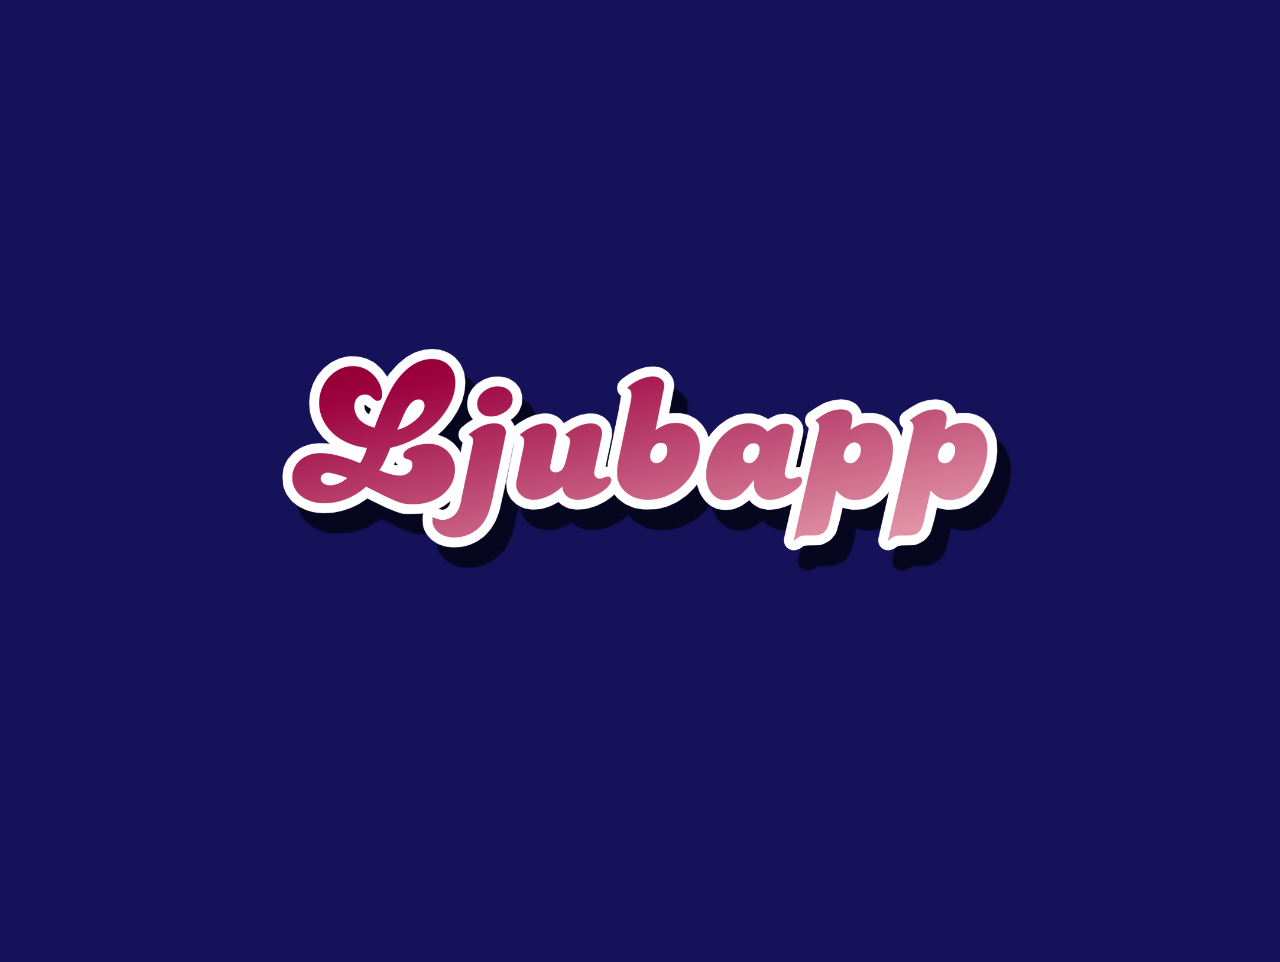
<file: index.html>
<!DOCTYPE html>
<html lang="en">
<head>
  <meta charset="UTF-8" />
  <meta name="viewport" content="width=device-width, initial-scale=1.0">
  <title>Ljubapp</title>
  <style>
    body {
      margin: 0;
      display: flex;
      justify-content: center;
      align-items: center;
      height: 100vh;
      background-color: #151259;
    }
    img {
      max-width: 80%;
      height: auto;
    }
  </style>
  <script>
  setTimeout(() => {
    const userPoints = parseInt(localStorage.getItem("userPoints") || "0");
    if (userPoints > 0) {
      window.location.href = "navigation.html"; // user has already played
    } else {
      window.location.href = "next.html"; // first time playing
    }
  }, 5000);
  </script>
</head>
<body>
  <img src="assets/ljubapp-logo.png" alt="Ljubapp Logo">
</body>
</html>
</file>
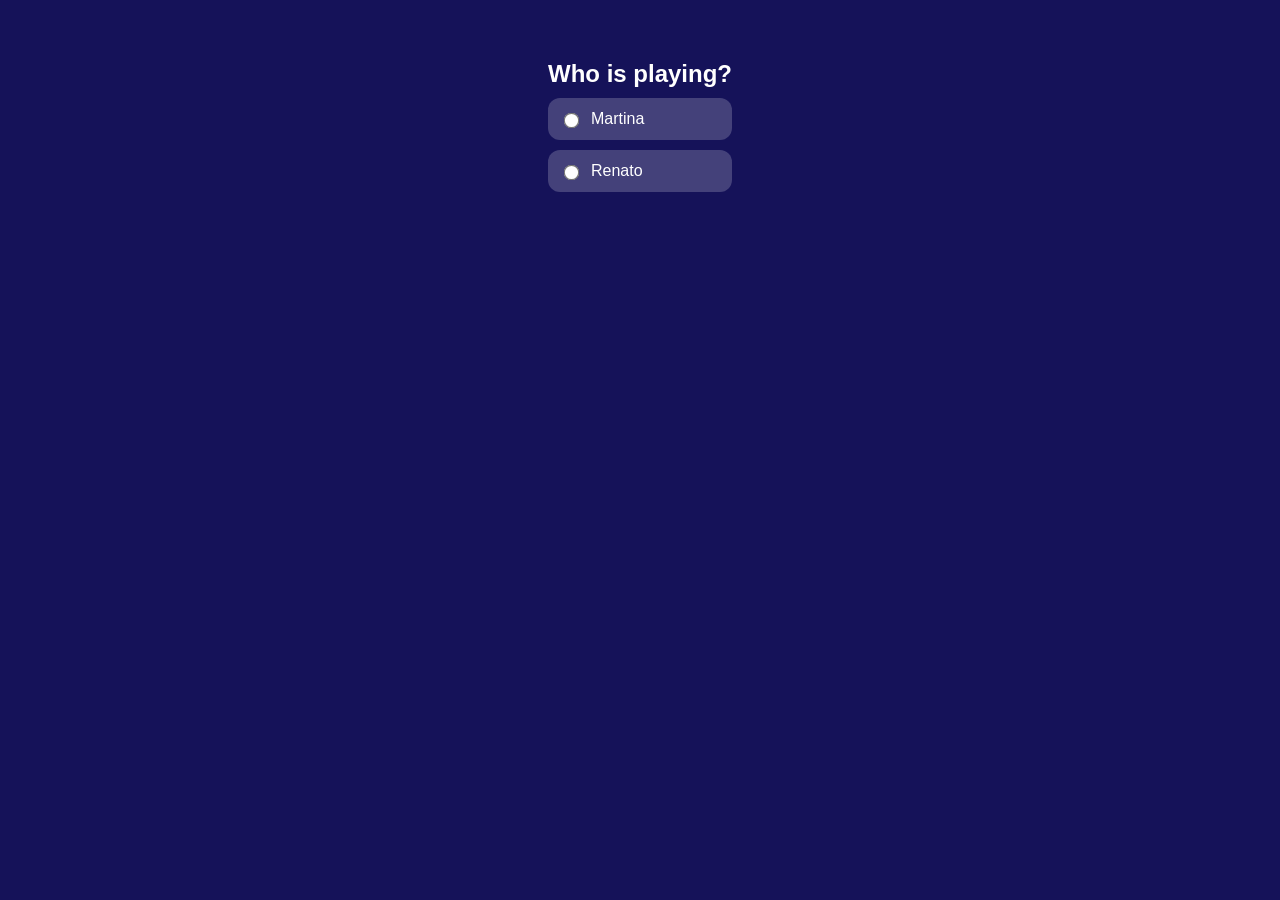
<file: navigation.html>
<!DOCTYPE html>
<html lang="en">
<head>
  <meta charset="UTF-8" />
  <meta name="viewport" content="width=device-width, initial-scale=1.0" />
  <title>Ljubapp - Navigation</title>
  <style>
    body {
      background-color: #151259;
      color: white;
      font-family: "Poppins", sans-serif;
      display: flex;
      flex-direction: column;
      align-items: center;
      justify-content: flex-start;
      margin: 0;
      min-height: 100vh;
      box-sizing: border-box;
      padding: 40px 20px 20px;
      overflow-x: hidden;
      text-align: center;
    }

    .logo {
      width: 120px;
      height: auto;
      margin-bottom: 0.5rem;
    }

    .description {
      max-width: 480px;
      font-size: 1rem;
      opacity: 0.9;
      margin-bottom: 2rem;
      line-height: 1.5;
    }

    .tile {
      background-color: white;
      color: #151259;
      display: flex;
      justify-content: space-between;
      align-items: center;
      width: 100%;
      max-width: 500px;
      padding: 1.2rem 1.4rem;
      border-radius: 20px;
      font-size: 1.1rem;
      font-weight: 600;
      cursor: pointer;
      transition: all 0.25s ease;
      box-shadow: 0 4px 10px rgba(0, 0, 0, 0.15);
      text-decoration: none;
      margin-bottom: 1rem;
      box-sizing: border-box;
    }

    .tile:hover {
      transform: scale(1.02);
      box-shadow: 0 6px 14px rgba(0, 0, 0, 0.25);
    }

    .arrow {
      font-size: 1.3rem;
      margin-left: 1rem;
      transition: transform 0.2s ease;
    }

    .tile:hover .arrow {
      transform: translateX(5px);
    }

    footer {
      margin-top: auto;
      font-size: 0.8rem;
      opacity: 0.7;
      text-align: center;
      padding-top: 2rem;
    }

    /* --- PLAYER SELECTION --- */
    .player-option {
      display: flex;
      align-items: center;
      justify-content: flex-start;
      gap: 10px;
      background-color: rgba(255, 255, 255, 0.2);
      padding: 12px;
      border-radius: 12px;
      margin: 10px 0;
      cursor: pointer;
      transition: all 0.2s ease;
      text-align: left;
      max-width: 300px;
      margin-left: auto;
      margin-right: auto;
    }

    .player-option input[type="radio"] {
      accent-color: #151259;
      transform: scale(1.2);
    }

    .player-option.selected {
      background-color: white;
      color: #151259;
    }

    button {
      margin-top: 30px;
      background-color: white;
      color: #151259;
      padding: 12px 25px;
      border: none;
      border-radius: 8px;
      font-weight: bold;
      cursor: pointer;
      transition: transform 0.1s ease;
    }

    button:hover {
      transform: scale(1.05);
    }

  </style>
</head>
<body>
  <div id="content"></div>

  <script>
    const playerName = localStorage.getItem('playerName');
    const content = document.getElementById('content');

    // If playerName exists → show navigation
    if (playerName) {
      showNavigation();
    } else {
      askWhoIsPlaying();
    }

    // --- FUNCTIONS ---
    function askWhoIsPlaying() {
      content.innerHTML = `
        <div style="max-width: 500px; margin: 0 auto; text-align: center;">
          <h2 style="margin-bottom: 10px;">Who is playing?</h2>
          <div id="players">
            <div class="player-option" data-player="Martina">
              <input type="radio" name="player" id="martinaRadio">
              <label for="martinaRadio">Martina</label>
            </div>
            <div class="player-option" data-player="Renato">
              <input type="radio" name="player" id="renatoRadio">
              <label for="renatoRadio">Renato</label>
            </div>
          </div>
          <button id="continueBtn" style="display:none;">Continue ➔</button>
        </div>
      `;

      document.querySelectorAll('.player-option').forEach(option => {
        option.addEventListener('click', () => {
          document.querySelectorAll('.player-option').forEach(opt => {
            opt.classList.remove('selected');
            opt.querySelector('input[type="radio"]').checked = false;
          });

          option.classList.add('selected');
          const radio = option.querySelector('input[type="radio"]');
          radio.checked = true;
          const selectedPlayer = option.dataset.player;
          localStorage.setItem('playerName', selectedPlayer);

          const btn = document.getElementById('continueBtn');
          btn.style.display = 'inline-block';
          btn.onclick = showNavigation;
        });
      });
    }

    function showNavigation() {
      const player = localStorage.getItem('playerName') || 'Player';
      const now = new Date();
      const oracleGameUnlockDate = new Date('2025-11-26T17:00:00'); // 26 Nov 2025, 5pm
      const sneakyGameUnlockDate = new Date('2025-11-27T10:00:00'); // 27 Nov 2025, 10am
      const exchangeGameUnlockDate = new Date('2025-11-27T17:00:00'); // 27 Nov 2025, 5pm
      const triviaGameUnlockDate = new Date('2025-11-27T20:00:00'); // 27 Nov 2025, 8pm
      const presentGameUnlockDate = new Date('2025-11-28T13:00:00'); // 28 Nov 2025, 1pm
    
      content.innerHTML = `
        <img src="assets/ljubapp-logo-small.png" alt="Ljubapp Logo" class="logo" />
        <p class="description">
          Welcome back, <strong>${player}</strong>!<br>
          Use this page to navigate through the experiences.
        </p>
    
        <a href="profile/profile.html" class="tile">
          <span>Profile</span>
          <span class="arrow">➔</span>
        </a>
    
        <a href="prizes/prizes.html" class="tile">
          <span>Claim a prize</span>
          <span class="arrow">➔</span>
        </a>
    
        <a href="menu/menu.html" class="tile">
          <span>Menu of the day</span>
          <span class="arrow">➔</span>
        </a>
    
        ${now >= oracleGameUnlockDate ? `
        <a href="oracle/oracle.html" class="tile">
          <span>Oracle Game</span>
          <span class="arrow">➔</span>
        </a>
        ` : ''}
    
        ${now >= sneakyGameUnlockDate ? `
        <a href="sneaky/sneaky.html" class="tile">
          <span>Sneaky Peeky</span>
          <span class="arrow">➔</span>
        </a>
        ` : ''}
    
        ${now >= exchangeGameUnlockDate ? `
        <a href="exchange/exchange.html" class="tile">
          <span>Cultural Exchange</span>
          <span class="arrow">➔</span>
        </a>
        ` : ''}
    
        ${now >= triviaGameUnlockDate ? `
        <a href="trivia/trivia.html" class="tile">
          <span>Trivia Quiz</span>
          <span class="arrow">➔</span>
        </a>
        ` : ''}
    
        ${now >= presentGameUnlockDate ? `
        <a href="present/present.html" class="tile">
          <span>Guess the present</span>
          <span class="arrow">➔</span>
        </a>
        ` : ''}
    
        <footer>Ljubapp © 2025</footer>
      `;
    }
  </script>
</body>
</html>
</file>
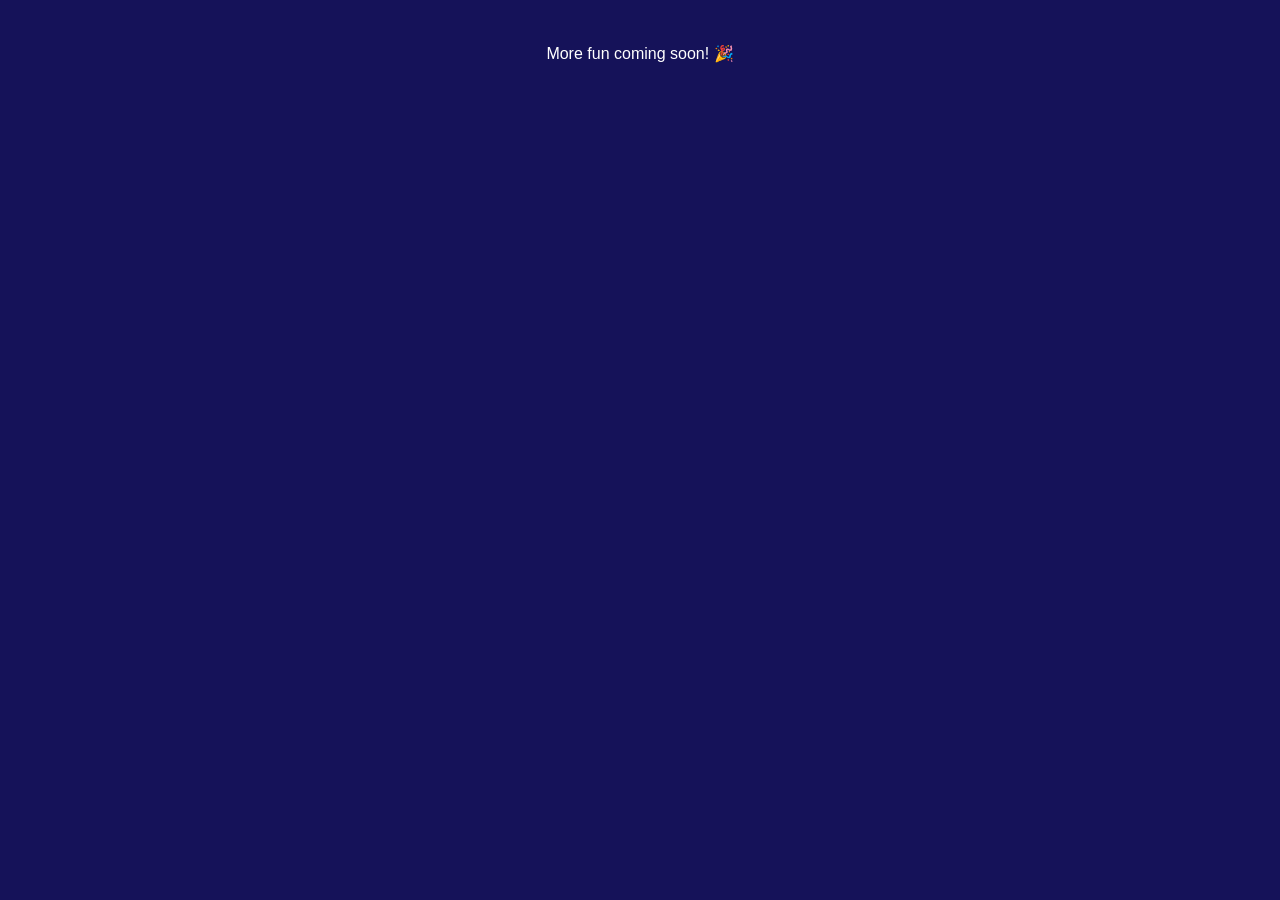
<file: next.html>
<!DOCTYPE html>
<html lang="en">
<head>
  <meta charset="UTF-8">
  <meta name="viewport" content="width=device-width, initial-scale=1.0">
  <title>Ljubapp - Main</title>
  <style>
    body {
      font-family: -apple-system, BlinkMacSystemFont, 'Segoe UI', Roboto, sans-serif;
      text-align: center;
      padding: 20px;
      background-color: #151259;
      color: white;
    }

    #countdown-container {
      display: flex;
      justify-content: center;
      gap: 5px;
      margin-top: 40px;
      padding: 0 5px;
      flex-wrap: nowrap;
      max-width: 95vw;
      margin-left: auto;
      margin-right: auto;
    }
    
    .countdown-box {
      background-color: rgba(255, 255, 255, 0.5);
      border-radius: 12px;
      flex: 1 1 18%;
      min-width: 40px;
      max-width: 100px; /* prevents them from being huge on big screens */
      max-height: 100px; /* keeps squares reasonable */
      aspect-ratio: 1 / 1;
      display: flex;
      flex-direction: column;
      justify-content: center;
      align-items: center;
      font-size: clamp(1em, 3vw, 1.2em); /* slightly tighter scaling */
      font-weight: bold;
      color: #151259;
      padding: 5px;
    }
    
    .countdown-label {
      display: block;
      font-size: 0.6em;
      margin-top: 5px;
      color: white;
      opacity: 0.8;
    }

    #countdown-container {
      max-width: 95vw; /* container will never overflow screen */
      margin: 0 auto;
    }

    img {
      max-width: 80%;
      height: auto;
      margin-top: 40px;
    }

    /* PLAYER TILE STYLE */
    .player-option {
      display: flex;
      align-items: center;
      justify-content: flex-start;
      gap: 10px;
      background-color: rgba(255, 255, 255, 0.2);
      padding: 12px;
      border-radius: 12px;
      margin: 10px 0;
      cursor: pointer;
      transition: all 0.2s ease;
      text-align: left;
      max-width: 300px;
      margin-left: auto;
      margin-right: auto;
    }

    .player-option input[type="radio"] {
      accent-color: #151259;
      transform: scale(1.2);
    }

    .player-option.selected {
      background-color: white;
      color: #151259;
    }

    .description {
      text-align: left;
      max-width: 480px;
      margin: 0 auto;
      line-height: 1.5em;
    }

    button {
      margin-top: 30px;
      background-color: white;
      color: #151259;
      padding: 12px 25px;
      border: none;
      border-radius: 8px;
      font-weight: bold;
      cursor: pointer;
      transition: transform 0.1s ease;
    }

    button:hover {
      transform: scale(1.05);
    }
  </style>
</head>
<body>
  <div id="content"></div>

  <script>
  // ---------- CONFIG ----------
  const travelDay = 26; // 26 November
  const travelStartHour = 6; // 6am
  const travelEndHour = 15; // 3pm
  const targetDate = new Date("2026-03-23T18:00:00+01:00"); // Mar 23 GMT+2
  // Other
  const userPoints = parseInt(localStorage.getItem("userPoints") || "0");

  // ---------- HELPER FUNCTIONS ----------
  function formatNumber(n) {
    return n.toString().padStart(2, '0');
  }

  function showCountdown() {
    const now = new Date();
    let diff = targetDate - now;
    if (diff < 0) diff = 0;

    const days = Math.floor(diff / (1000 * 60 * 60 * 24));
    const hours = Math.floor((diff % (1000 * 60 * 60 * 24)) / (1000 * 60 * 60));
    const minutes = Math.floor((diff % (1000 * 60 * 60)) / (1000 * 60));
    const seconds = Math.floor((diff % (1000 * 60)) / 1000);

    document.getElementById('content').innerHTML = `
      <div style="text-align: center; max-width: 400px; margin: 0 auto;">
        <h2>Hey, you're a bit early!</h2>
        <p>Come back later for endless activities, games and most importantly, heaps of fun!</p>
        <p><strong>Countdown to good food, scratchies and adventures:</strong></p>
      </div>
      <div id="countdown-container">
        <div class="countdown-box">${formatNumber(days)}<span class="countdown-label">Days</span></div>
        <div class="countdown-box">${formatNumber(hours)}<span class="countdown-label">Hours</span></div>
        <div class="countdown-box">${formatNumber(minutes)}<span class="countdown-label">Minutes</span></div>
        <div class="countdown-box">${formatNumber(seconds)}<span class="countdown-label">Seconds</span></div>
      </div>
    `;
  }

function showTraveling() {
  fetch("files/fun-facts.json")
    .then(response => response.json())
    .then(facts => {
      const randomFact = facts[Math.floor(Math.random() * facts.length)];
      document.getElementById('content').innerHTML = `
        <div style="max-width: 500px; margin: 0 auto; text-align: center;">
          <h2 style="font-size: 1.8em; font-weight: bold; margin-bottom: 20px;">
            I'm travelling towards you ✈️🌍❤️
          </h2>
          <img src="assets/traveling.gif" alt="Traveling animation">
          <p style="margin-top: 20px; font-style: italic; font-size: 1em; opacity: 0.9;">
            Fun fact:<br>${randomFact}
          </p>
        </div>
      `;
    })
    .catch(error => {
      console.error("Error loading fun facts:", error);
      document.getElementById('content').innerHTML = `
        <div style="max-width: 500px; margin: 0 auto; text-align: center;">
          <h2 style="font-size: 1.8em; font-weight: bold; margin-bottom: 20px;">
            I'm travelling towards you ✈️🌍❤️
          </h2>
          <img src="assets/traveling.gif" alt="Traveling animation">
        </div>
      `;
    });
}

  function showGroceryGame() {
    const content = document.getElementById('content');
    content.innerHTML = `
      <div style="max-width: 500px; margin: 0 auto; text-align: center;">
        <h2>Let the fun begin 🎉</h2>
        <p class="description">
          The <strong>first challenge</strong> is ready for you! You will have to retrieve a few items before you can finally retreat to your beautiful love nest. That can only mean one thing: <strong>grocery shopping</strong>! 🛒 <br><br> 
          Not your favourite activity... I know. But I heard <strong>you're a competitive one</strong>, right? Here's the deal: <br><br>
          In the next page, you will find the shopping list for the weekend. Your goal is to <strong>find as many items as you can and tick them off the list</strong> before your rival does.
          The player who gets the most items in the cart, <strong>wins</strong>! 🏆 <br><br>
          The prize? My, you're a greedy one... <br>
          For this and each quest that you win, you will collect <strong>points which translate into minutes of scratchies</strong>! <br> The minimum amount of points that you can claim is 10. <br>
          Alternatively, you can decide to exchange those points for a different prize of your choosing - options will vary for each challenge, so be careful! <br><br>
          Curious to find out what's in store for you? All you have to do now is play! 🕹️
        </p>

        <h3 style="margin-top: 40px;">Who is playing?</h3>
        <div id="players">
          <div class="player-option" data-player="Martina">
            <input type="radio" name="player" id="martinaRadio">
            <label for="martinaRadio">Martina</label>
          </div>
          <div class="player-option" data-player="Renato">
            <input type="radio" name="player" id="renatoRadio">
            <label for="renatoRadio">Renato</label>
          </div>
        </div>

        <button id="startGameBtn" style="margin-top: 30px; display: none;">Start the Challenge 🛒</button>
      </div>
    `;

    // Add click listeners to player tiles
    document.querySelectorAll('.player-option').forEach(option => {
      option.addEventListener('click', () => {
        // Remove selection from all
        document.querySelectorAll('.player-option').forEach(opt => {
          opt.classList.remove('selected');
          opt.querySelector('input[type="radio"]').checked = false;
        });

        // Mark this one as selected
        option.classList.add('selected');
        const radio = option.querySelector('input[type="radio"]');
        radio.checked = true;

        // Store selection
        const playerName = option.dataset.player;
        localStorage.setItem('playerName', playerName);

        // Show start button
        const startBtn = document.getElementById('startGameBtn');
        startBtn.style.display = 'inline-block';
        startBtn.onclick = () => {
          window.location.href = 'grocery/grocery.html';
        };
      });
    });
  }

  // ---------- MAIN LOGIC ----------
  function init() {
    const now = new Date();
    const hour = now.getHours();
    const day = now.getDate();
    const month = now.getMonth() + 1;

    const isBeforeTravelDayAndTime = (month < 11 || (month === 11 && day < travelDay) || (month === 11 && day === travelDay && hour < travelStartHour));
    const isTravelDayAndTravelTime = (month === 11 && day === travelDay && hour >= travelStartHour && hour < travelEndHour);
    const isTravelDayPastTravelTime = (month === 11 && day === travelDay && hour >= travelEndHour);

    if (isBeforeTravelDayAndTime) {
      showCountdown();
      setInterval(showCountdown, 1000);
    } else if (isTravelDayAndTravelTime) {
      showTraveling();
    } else if (isTravelDayPastTravelTime) {
      showGroceryGame();
    } else {
      document.getElementById('content').innerHTML = "<p>More fun coming soon! 🎉</p>";
    }
  }

  // Prevent back navigation
  history.pushState(null, null, location.href);
  window.onpopstate = () => history.go(1);
  
  // Check if user already played grocery game
  if (userPoints > 0) {
    window.location.replace("profile/profile.html");
  } else {
    init();
  }
</script>

</body>
</html>
</file>
